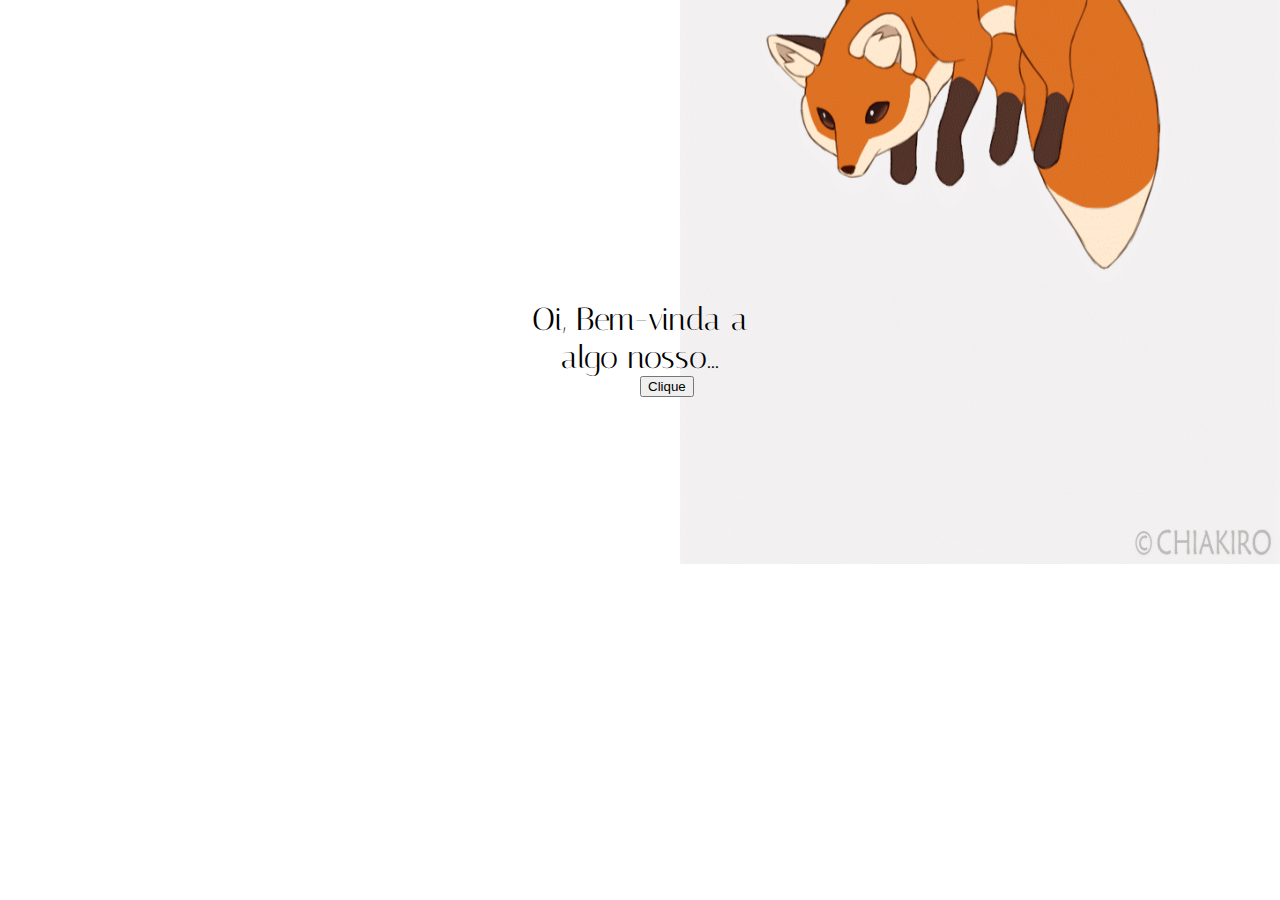
<file: index.html>
<!DOCTYPE html>
<html lang="en">
<head>
    <meta charset="UTF-8">
    <meta name="viewport" content="width=device-width, initial-scale=1.0">
    <link rel="stylesheet" href="style.css">
    <link rel="preconnect" href="https://fonts.googleapis.com">
<link rel="preconnect" href="https://fonts.gstatic.com" crossorigin>
<link href="https://fonts.googleapis.com/css2?family=Italiana&family=JetBrains+Mono:ital,wght@0,100..800;1,100..800&display=swap" rel="stylesheet">
    <title>K_</title>
</head>
<body>
    <section>
        <h1>
            Oi, Bem-vinda a <br> algo nosso...
        </h1>
            <button class="button1" href="pag2.html">Clique</button>
    </section>
</body>
</html>
</file>
<file: style.css>
body {
    background-image: url(raposinha.gif);
    background-position: right , left;
    background-repeat: no-repeat, repeat;
}

h1  {
  color: rgb(0, 0, 0);
  text-align: center;
  margin-top: 300px;
  margin-left: 30%;
  margin-right: 30%;
  margin-bottom: 0%;
  font-family: "Italiana", sans-serif;
  font-weight: 400;
  font-style: normal;
}

.button1 {
  margin-left: 50%;
  margin-right: 50%;
}
</file>
